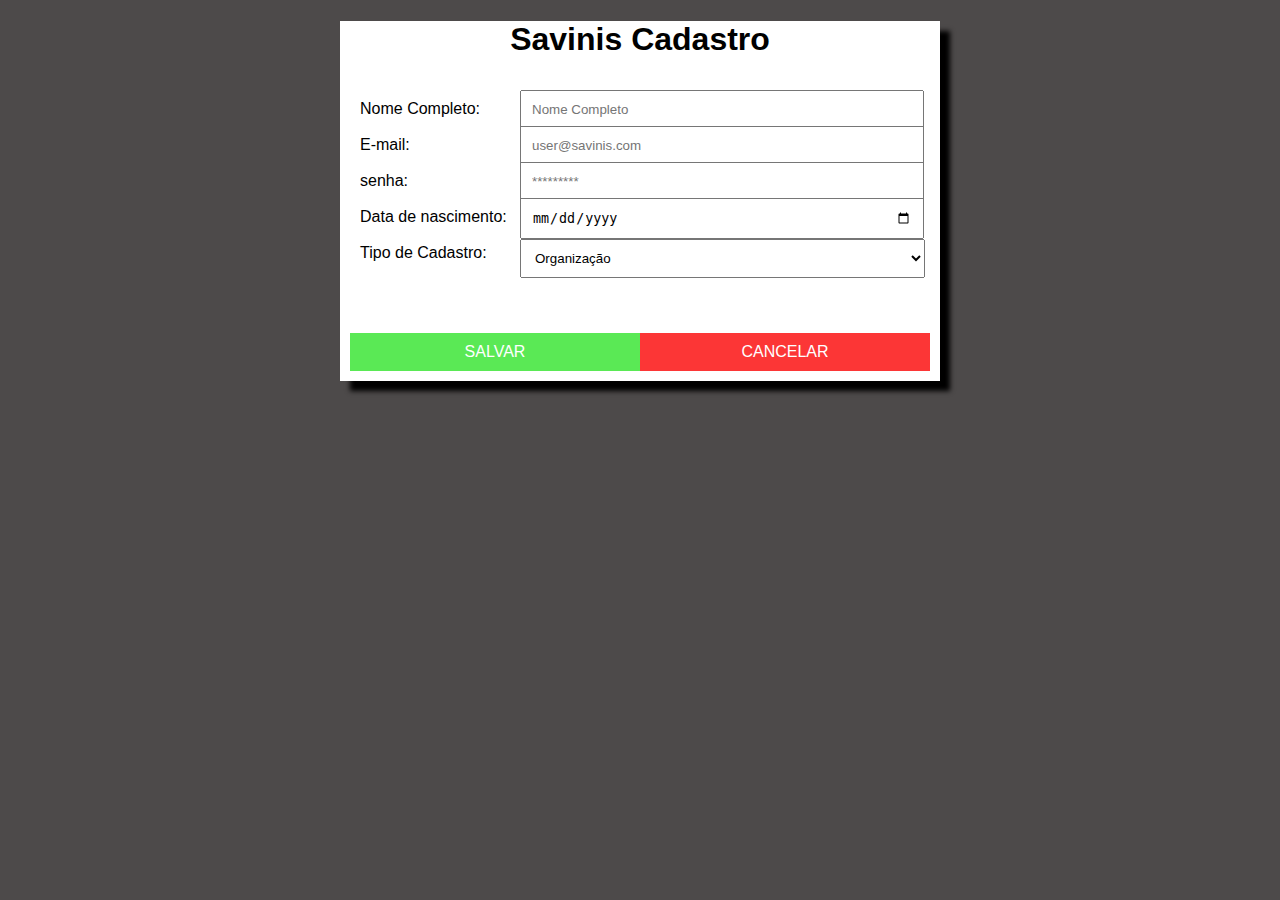
<file: CADASTRO/CADASTRO.HTML>
<!DOCTYPE html>
<html>  

    <head>
        <title> CADASTRO - SAVINIS</title>
        <link rel="stylesheet" href="/CADASTRO/STYLESCAD.CSS">
    </head>
    <body>
        <div class="QCAD">
            <h1> Savinis Cadastro</h1>
            <form>
                <label for="nome">Nome Completo:</label>
                <input type="Text" id="nome" placeholder="Nome Completo"> <br/> <br/>
                <label for="email">E-mail:</label>
                <input type="Text" id="email" placeholder="user@savinis.com"> <br/> <br/>
                <label for="senha">senha:</label>
                <input type="password" id="senha" placeholder="*********"> <br/><br/>     
                <label for="dataNasc">Data de nascimento:</label>
                <input type="date" id="dataNasc" placeholder="xx/xx/xxxx"> <br/><br/>  
                <label for="loginType">Tipo de Cadastro:</label>
                <select id="loginType" name="loginType">
                    <option value="Organ">Organização</option>
                    <option value="palestrante">Palestrante</option>
                    <option value="participante">Participante</option>
                </select>
            </form>
            <nav>
                <a class="buttonSave" href="/EVENTOS/EVENTOS.HTML"> SALVAR </a>
                <a class="buttonCancel" href="../INDEX.HTML"> CANCELAR </a> 
              </nav>
        </div>
    </body>
</html>
</file>
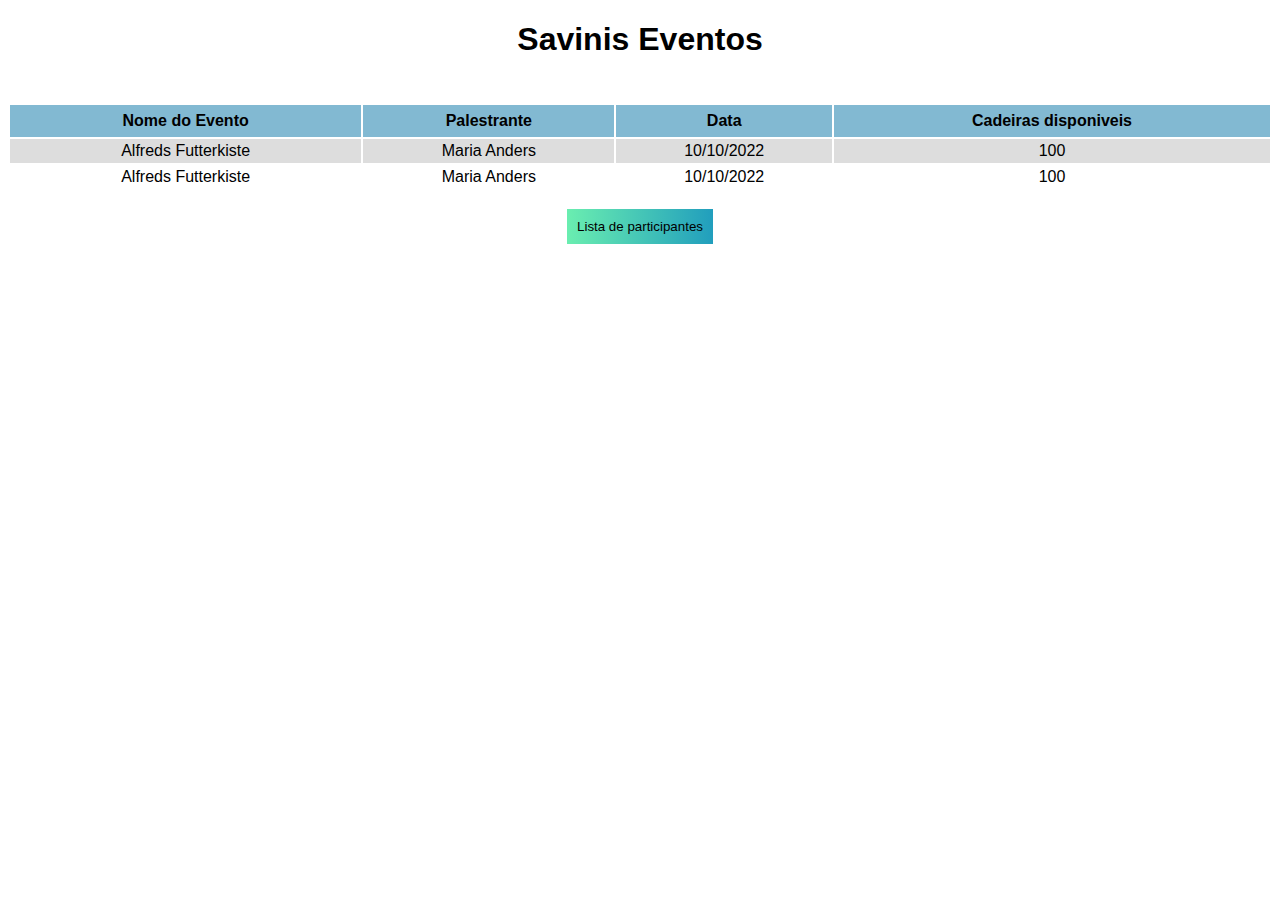
<file: EVENTOS/EVENTOS.HTML>
<!DOCTYPE html>
<html>  

    <head>
        <title> EVENTOS - SAVINIS</title>
        <link rel="stylesheet" href="/EVENTOS/STYLESEVE.CSS">
        
    </head>
    <body>
        <div>
            <h1> Savinis Eventos</h1>
            <table>
                <tr class="teste">
                  <th>Nome do Evento</th>
                  <th>Palestrante </th>
                  <th>Data</th>
                  <th>Cadeiras disponiveis</th>
                </tr>
                <tr>
                  <td>Alfreds Futterkiste</td>
                  <td>Maria Anders</td>
                  <td> 10/10/2022</td>
                  <td>100</td>
                </tr>
                <tr>
                    <td>Alfreds Futterkiste</td>
                    <td>Maria Anders</td>
                    <td> 10/10/2022</td>
                    <td>100</td>
                  </tr>
            </table> <br>
            <button type="button" id="listParticipantes"> Lista de participantes</button>
        </div>
    </body>
</html>
</file>
<file: CADASTRO/STYLESCAD.CSS>
body{
    font-family:'Segoe UI', Tahoma, Geneva, Verdana, sans-serif;
    margin: auto;
    text-align: center;
    background-color: rgb(77, 74, 74);
}

h1{
    font-family:'Segoe UI', Tahoma, Geneva, Verdana, sans-serif;
}

/*quadro ------------------------------------------------------- */
.QCAD{
    background-color: white;
    border-style: none;
    box-shadow: 10px 10px 5px ;
    height: 360px;
    position: relative;
    margin: auto;
    width: 600px; 
   }

/*botões ----------------------------------------------------------*/
.buttonSave{
    background-color: rgb(90, 233, 85);
    border:none;
    bottom: 10px;
    color: white;
    left: 10px;
    padding: 10px;
    position: absolute;
    text-decoration: none;
    width: 270px;   
}
.buttonSave:hover{
    opacity:0.7;
}
.buttonCancel{
    background-color: rgb(252, 54, 54);
    border:none;
    bottom:10px;
    color: white;
    left: 280;
    padding: 10px;
    position: absolute;
    text-decoration: none;
    width: 270px;  
}
.buttonCancel:hover{
    opacity:0.7;
}

/*entrada de dados----------------------------------------------------------*/   

  label{
    left:0px;
    margin: 10px;
    padding: 10px;
    position: absolute;
    text-align: left;
  }
  input{
    left:170px;
    margin: 10px;
    padding: 10px;
    position:absolute;
    text-align: left;
    width: 380px;
  }
  select{
    left:180px;
    margin-top: 15px;
    padding: 10px;
    position:absolute;
    text-align: left;
    width: 405px;
  }
</file>
<file: EVENTOS/STYLESEVE.CSS>
html{
    font-family:'Segoe UI', Tahoma, Geneva, Verdana, sans-serif;
    margin: auto;
    text-align: center;
}

h1{
    background-color: white;
    font-family:'Segoe UI', Tahoma, Geneva, Verdana, sans-serif;
    position:sticky;
    top: 0px;
    height: 60px;
}

/*quadro ------------------------------------------------------- */
.QCAD{
    background-color: white;
    border-style: none;
    box-shadow: 10px 10px 5px ;
    height: 360px;
    position: relative;
    margin: auto;
    width: 600px; 
   }

table {
    font-family: 'Segoe UI', Tahoma, Geneva, Verdana, sans-serif;
    width: 100%;
}
th{
    
    background-color: rgb(130, 185, 210);
    border: none;
    padding: 7px;
    position:sticky;
    top:60px;
}
td,tr{
    padding: 3px;
}

tr:nth-child(even) {
    background-color: #dddddd;
}
tr:hover{
    background-color: rgb(167, 231, 192);
    cursor: pointer;
}
button{
    background: linear-gradient(to right, rgb(106, 238, 176),rgb(33, 158, 189));
    border-style: none;
    padding: 10px;
}
button:hover{
    opacity: 0.5;
    color: white;
}
</file>
